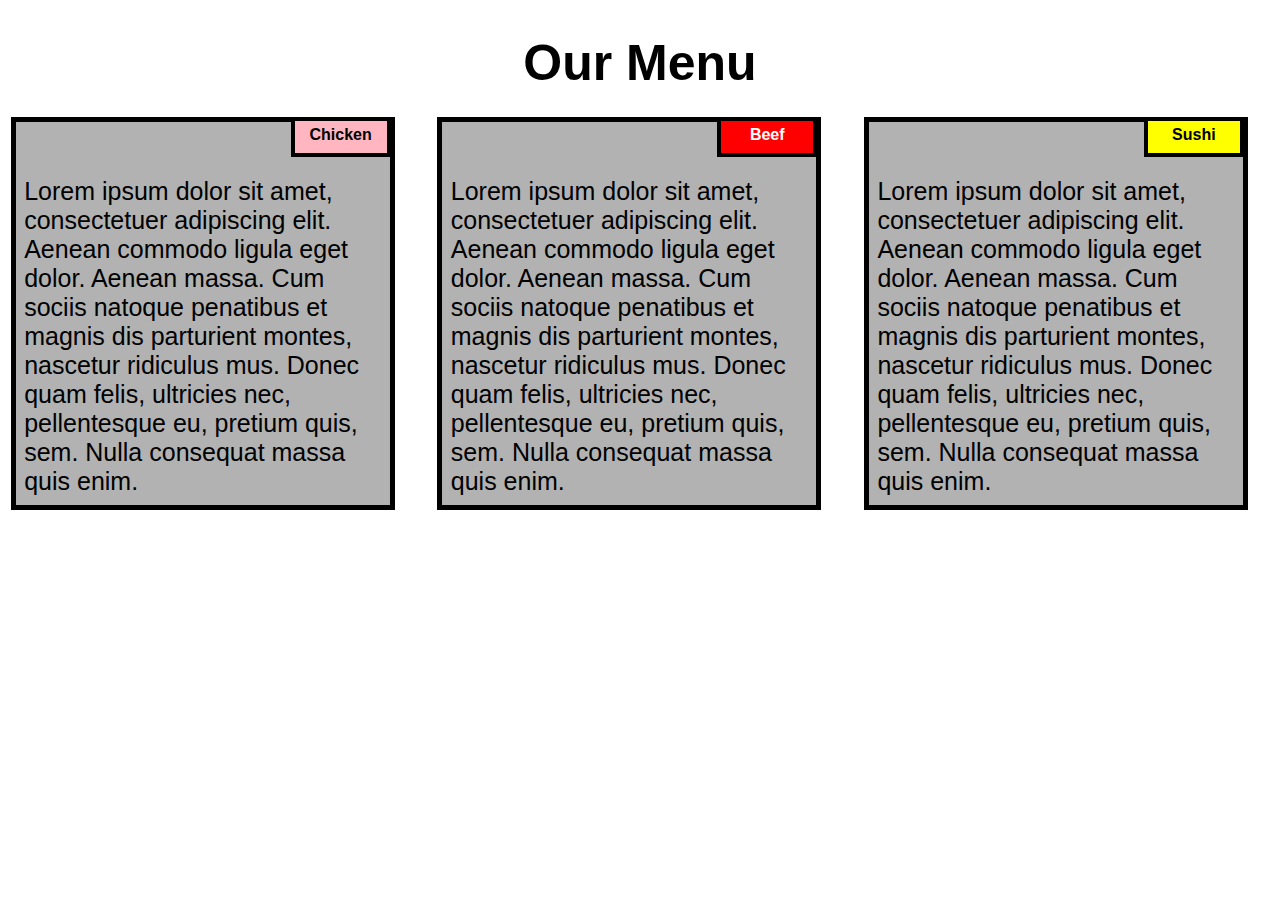
<file: UNIT-2/index.html>
<!DOCTYPE html>
<html>
<head>

<title>Responsive Layout</title>
<meta name="viewport" content="width=device-width, initial-scale=1">
<link rel="stylesheet" type="text/css" href="CSS!.css">

</head>
<body>
<h1>Our Menu</h1>



  <div class="col-lg-4 col-md-6 col-sm-12">
  	<div class="box">
  		<p class="content-name name1">Chicken</p>
  		<p class="content">Lorem ipsum dolor sit amet, consectetuer adipiscing elit. Aenean commodo ligula eget dolor. Aenean massa. Cum sociis natoque penatibus et magnis dis parturient montes, nascetur ridiculus mus. Donec quam felis, ultricies nec, pellentesque eu, pretium quis, sem. Nulla consequat massa quis enim.</p>
  	</div>
  </div>

  <div class="col-lg-4 col-md-6 col-sm-12">
  	<div class="box">
   		<p class="content-name name2">Beef</p>
   		<p class="content">Lorem ipsum dolor sit amet, consectetuer adipiscing elit. Aenean commodo ligula eget dolor. Aenean massa. Cum sociis natoque penatibus et magnis dis parturient montes, nascetur ridiculus mus. Donec quam felis, ultricies nec, pellentesque eu, pretium quis, sem. Nulla consequat massa quis enim.</p>
  	</div>
  </div>

  <div class="col-lg-4 col-md-12 col-sm-12">
  	<div class="box">
  		<p class="content-name name3">Sushi</p>
  		<p class="content">Lorem ipsum dolor sit amet, consectetuer adipiscing elit. Aenean commodo ligula eget dolor. Aenean massa. Cum sociis natoque penatibus et magnis dis parturient montes, nascetur ridiculus mus. Donec quam felis, ultricies nec, pellentesque eu, pretium quis, sem. Nulla consequat massa quis enim.</p>
  	</div>	
  </div>

</body>
</html>
</file>
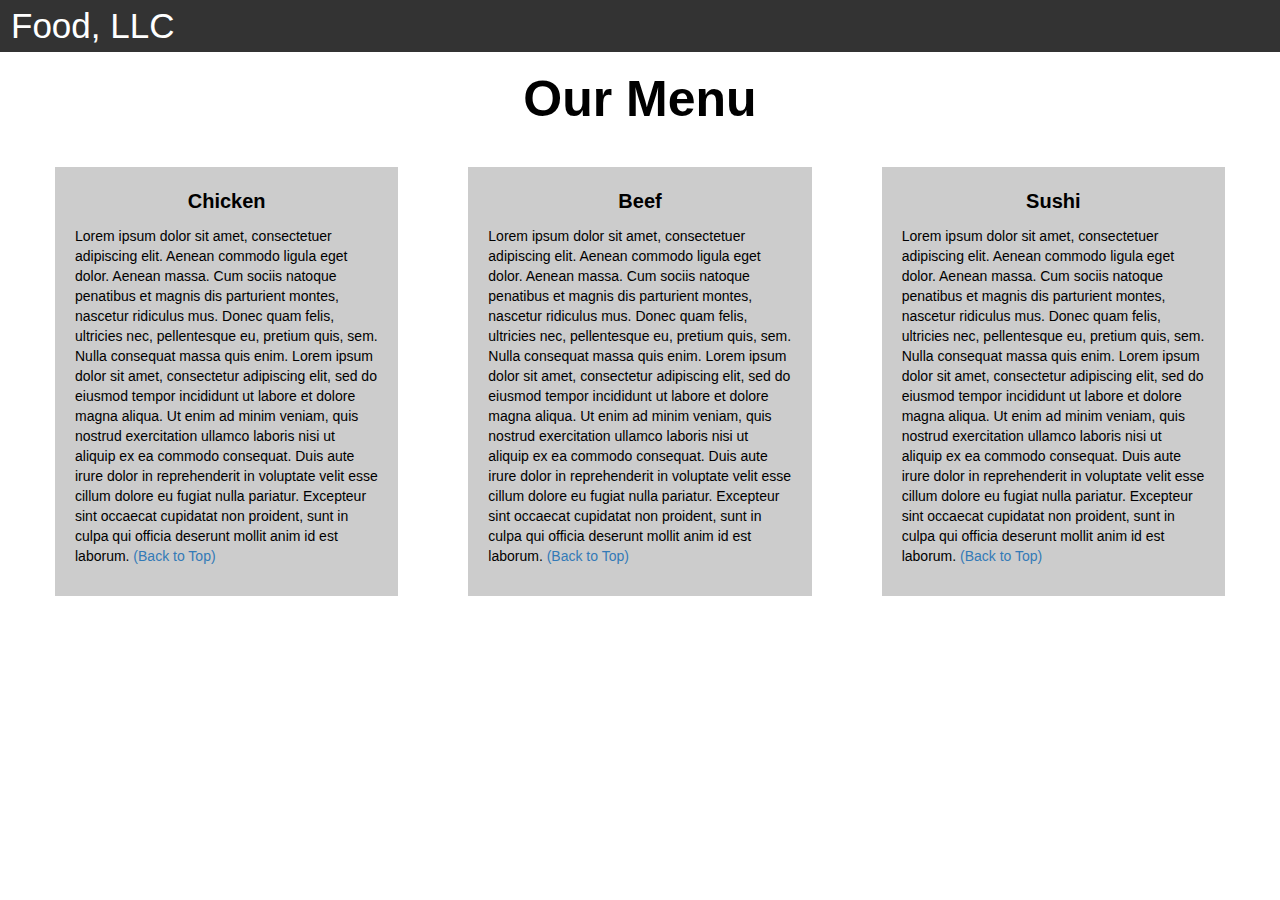
<file: UNIT-3/index.html>
<!DOCTYPE html>
<html>
<head>

<title>Module 3</title>

  <meta name="viewport" content="width=device-width, initial-scale=1">
  <link rel="stylesheet" href="https://maxcdn.bootstrapcdn.com/bootstrap/3.3.7/css/bootstrap.min.css">
  <script src="https://ajax.googleapis.com/ajax/libs/jquery/3.3.1/jquery.min.js"></script>
  <script src="https://maxcdn.bootstrapcdn.com/bootstrap/3.3.7/js/bootstrap.min.js"></script>

</head>

<meta name="viewport" content="width=device-width, initial-scale=1">
<link rel="stylesheet" type="text/css" href="CSS!.css">



<body>


<nav class="navbar" id="top">
  <div class="container-fluid">

    <div class="navbar-header">
      <button type="button" class="navbar-toggle" data-toggle="collapse" data-target="#myNavbar">
        <span class="icon-bar"></span>
        <span class="icon-bar"></span>
        <span class="icon-bar"></span> 
      </button>
      <a class="navbar-brand" href="#">Food, LLC</a>
    </div>

    <div class="collapse" id="myNavbar">
      <ul class="nav navbar-nav visible-xs">
        <li><a class="menu-item" href="#">Chicken</a></li>
        <li><a class="menu-item" href="#">Beef</a></li> 
        <li><a class="menu-item" href="#">Sushi</a></li> 
      </ul>
    </div>

  </div>
</nav>

<h1 class="main-title">Our Menu</h1>



<div class="row">

  <div class="col-lg-4 col-md-6 col-sm-12">
    <div class="content-box">
      <p class="item-name">Chicken</p>
      <p>Lorem ipsum dolor sit amet, consectetuer adipiscing elit. Aenean commodo ligula eget dolor. Aenean massa. Cum sociis natoque penatibus et magnis dis parturient montes, nascetur ridiculus mus. Donec quam felis, ultricies nec, pellentesque eu, pretium quis, sem. Nulla consequat massa quis enim. Lorem ipsum dolor sit amet, consectetur adipiscing elit, sed do eiusmod tempor incididunt ut labore et dolore magna aliqua. Ut enim ad minim veniam, quis nostrud exercitation ullamco laboris nisi ut aliquip ex ea commodo consequat. Duis aute irure dolor in reprehenderit in voluptate velit esse cillum dolore eu fugiat nulla pariatur. Excepteur sint occaecat cupidatat non proident, sunt in culpa qui officia deserunt mollit anim id est laborum.
        <a href="#top">(Back to Top)</a></p>
    </div>
  </div>

  <div class="col-lg-4 col-md-6 col-sm-12">
    <div class="content-box">
      <p class="item-name">Beef</p>
      <p>Lorem ipsum dolor sit amet, consectetuer adipiscing elit. Aenean commodo ligula eget dolor. Aenean massa. Cum sociis natoque penatibus et magnis dis parturient montes, nascetur ridiculus mus. Donec quam felis, ultricies nec, pellentesque eu, pretium quis, sem. Nulla consequat massa quis enim. Lorem ipsum dolor sit amet, consectetur adipiscing elit, sed do eiusmod tempor incididunt ut labore et dolore magna aliqua. Ut enim ad minim veniam, quis nostrud exercitation ullamco laboris nisi ut aliquip ex ea commodo consequat. Duis aute irure dolor in reprehenderit in voluptate velit esse cillum dolore eu fugiat nulla pariatur. Excepteur sint occaecat cupidatat non proident, sunt in culpa qui officia deserunt mollit anim id est laborum.
        <a href="#top">(Back to Top)</a></p>
    </div>
  </div>


  <div class="col-lg-4 col-md-12 col-sm-12">
    <div class="content-box">
      <p class="item-name">Sushi</p>
      <p>Lorem ipsum dolor sit amet, consectetuer adipiscing elit. Aenean commodo ligula eget dolor. Aenean massa. Cum sociis natoque penatibus et magnis dis parturient montes, nascetur ridiculus mus. Donec quam felis, ultricies nec, pellentesque eu, pretium quis, sem. Nulla consequat massa quis enim. Lorem ipsum dolor sit amet, consectetur adipiscing elit, sed do eiusmod tempor incididunt ut labore et dolore magna aliqua. Ut enim ad minim veniam, quis nostrud exercitation ullamco laboris nisi ut aliquip ex ea commodo consequat. Duis aute irure dolor in reprehenderit in voluptate velit esse cillum dolore eu fugiat nulla pariatur. Excepteur sint occaecat cupidatat non proident, sunt in culpa qui officia deserunt mollit anim id est laborum.
        <a href="#top">(Back to Top)</a></p>
    </div>
  </div>

</div>


</body>
</html>
</file>
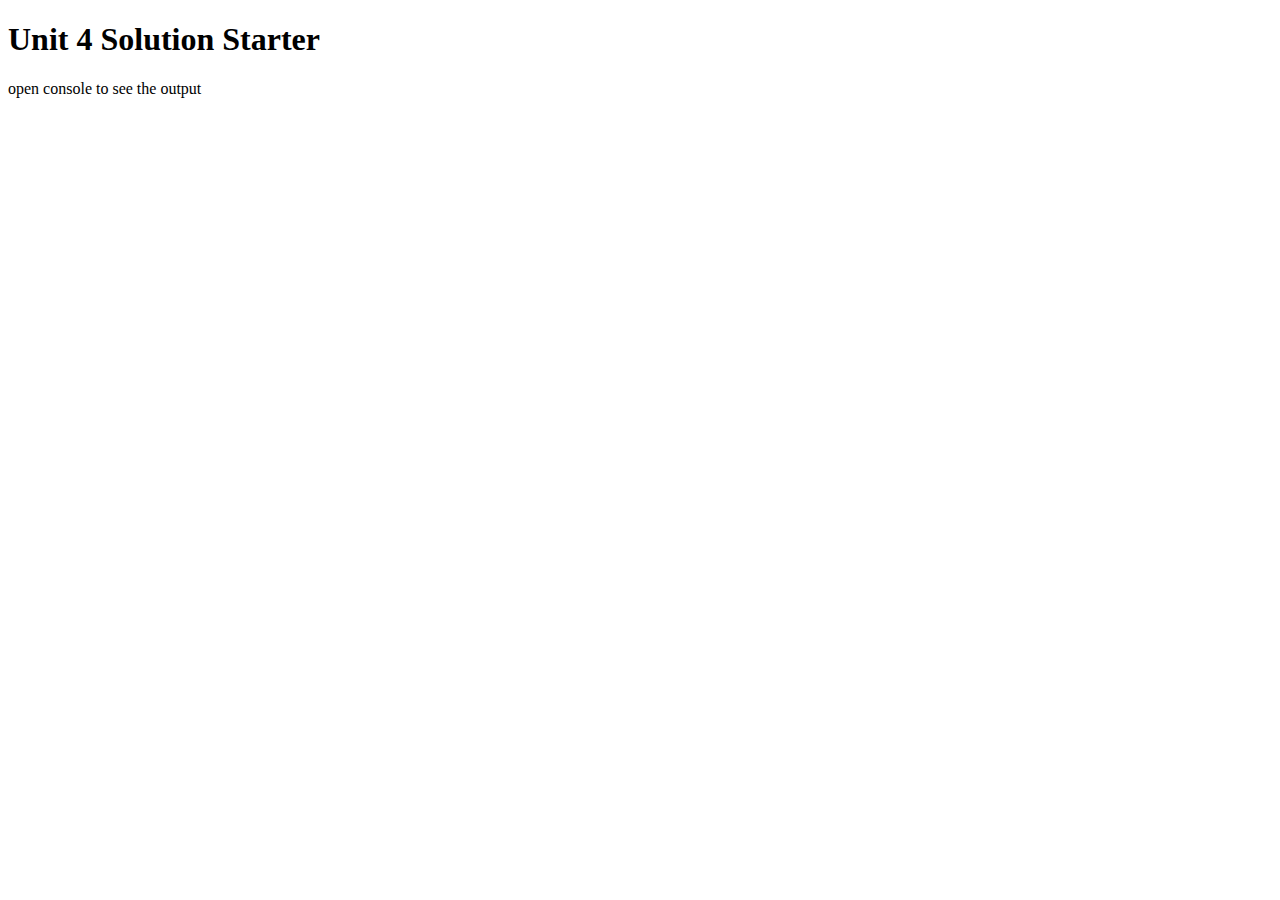
<file: UNIT-4/index.html>
<!DOCTYPE html>
<html>
<head>
  <meta charset="utf-8">
  <title>Unit 4 Solution Starter</title>
  <script src="SpeakHello.js"></script>
  <script src="SpeakGoodBye.js"></script>
  <script src="script.js"></script>
</head>
<body>
  <h1>Unit 4 Solution Starter</h1>
  <p>open console to see the output</p>
</body>
</html>
</file>
<file: UNIT-2/CSS!.css>
* {
  box-sizing: border-box;
}

body{
	margin: 0;
	padding: 0;
  font-family: "Comic Sans MS", cursive, sans-serif;
}

.row{
  margin-top: 5%;
  margin-bottom: 5%;
}

h1 {
  margin-bottom: 15px;
  text-align: center;
  color: #000000;
  font-size: 50px;
}


.box{
  width: 100%;
  overflow: none;
}


.content-name{
  overflow: none;
  text-align: center;
  border: 4px solid black;
  width: 100px;
  height: 40px;
  padding: 5px;
  float: right;
  margin-right: 36px;
  margin-top: 0px;
  font-weight: bold;
  position: relative;
}

.content{
  border: 5px solid black;
  width: 90%;
  height: auto;
  margin: 2.5%;
  color: black;
  font-size: 25px;
  padding: 2%;
  padding-top: 55px;
  background-color: rgba(0,0,0,0.3);
}

.name1{
  background-color: #FFB6C1;
}

.name2{
  color: white;
  background-color: #FF0000;
}
.name3{
  background-color: #FFFF00;
}


/********** Large devices only **********/
@media (min-width: 992px) {
  .col-lg-4 {
  	float: left;
    width: 33.33%;
  }
}
/********** Medium devices only **********/
@media (min-width: 768px) and (max-width: 991px) {



}

@media (min-width: 0px) and (max-width: 767px) {
  .col-sm-12 {
  	float: left;
    width: 100%;
  }

}
</file>
<file: UNIT-3/CSS!.css>
.container-fluid{
	margin: 0;
	padding: 0;
}

.navbar{
	border-radius: 0px;
	background-color: rgba(0,0,0,0.8);
}

.navbar-brand{
  font-size: 35px;
  color: white;
  padding-left: 25px;
}

.navbar-brand:hover{
	color: white;
}

.nav{
	margin: 0;
	padding: 0;
}

.navbar-nav{
  font-size: 25px;
  text-align: center;
  margin: 0;
  padding: 0;
}

.navbar-toggle{
	border: 2px solid white;
	margin-right: 25px;
}

.icon-bar{
	background-color: white;
}


.main-title{
  margin-bottom: 15px;
  text-align: center;
  color: #000000;
  font-size: 50px;
  font-family: "Comic Sans MS", cursive, sans-serif;
  font-weight: bold;
}

li{
	box-sizing: border-box;
	width: 100%;
}

.menu-item{
	padding: 0;
	margin: 0;
	width: 100%;
	background-color: white;
	border-bottom: 1px solid black;
	color: black;
	display: block;
}

.menu-item:hover{
	background-color: rgba(0,0,0,0.9);
	color: rgba(0,0,0,0.4);
}



.row{
	margin: 20px;
}

.content-box{
	margin: 20px;
	width: auto;
	height: auto;
	color: black;
	background-color: rgba(0,0,0,0.2);
	font-family: "Comic Sans MS", cursive, sans-serif;
	padding: 20px;
}

.item-name{
	text-align: center;
	font-size: 20px;
	font-weight: bold;
}
</file>
